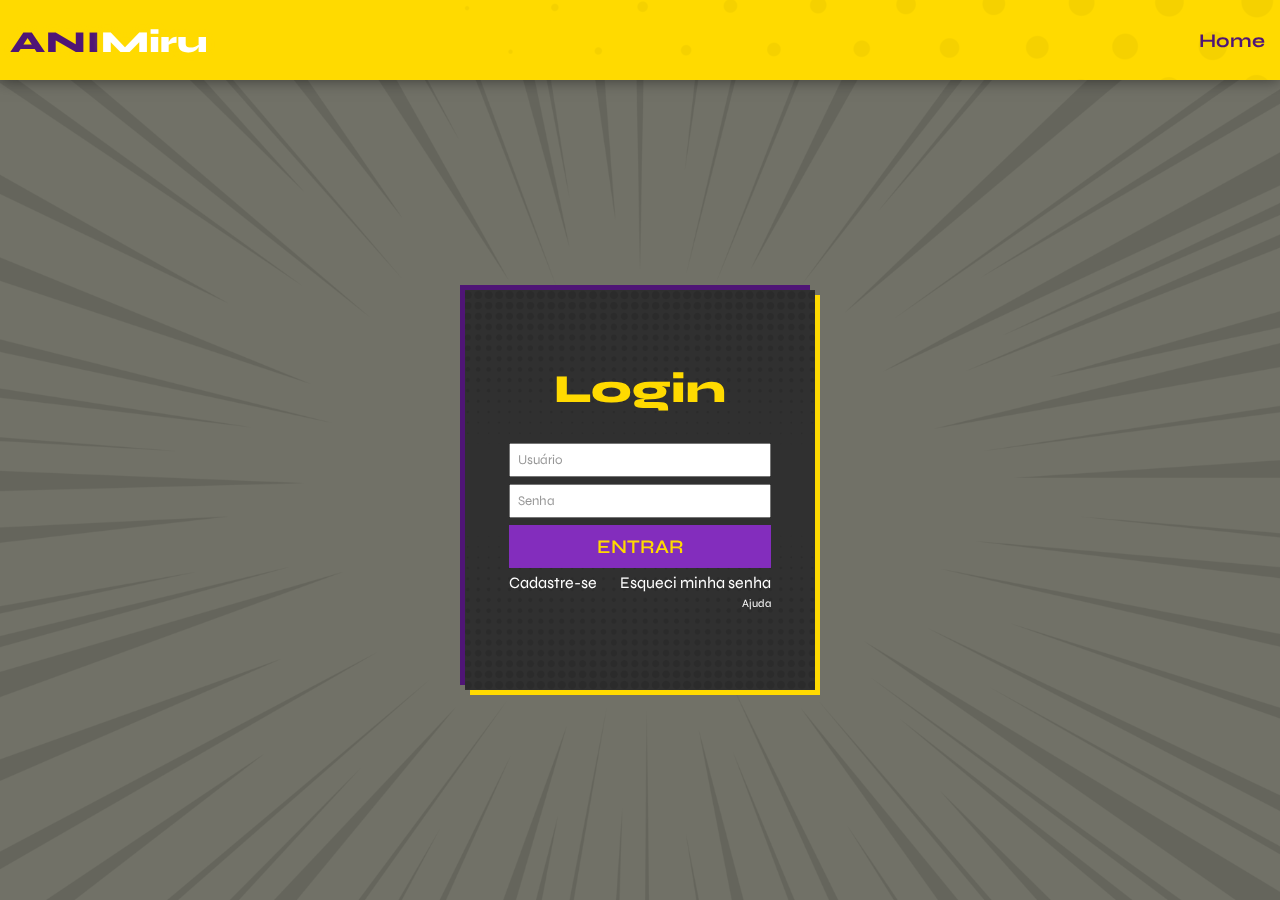
<file: Site-Animiru/login.html>
<!DOCTYPE html>
<html lang="pt-br">

<head>
    <meta charset="UTF-8">
    <meta http-equiv="X-UA-Compatible" content="IE=edge">
    <meta name="viewport" content="width=device-width, initial-scale=1.0">
    <link rel="stylesheet" href="css/style.css">
    <link rel="icon" href="/img/favicon.svg">
    <title>Login - ANIMiru</title>
</head>

<body class="bg-lines">
    <!-- //////////////////// HEADER //////////////////// -->
    <header class="header">
        <div class="logo">
            <a href="index.html"><i class='bx bx-tv'></i></a>
            <a href="index.html"><i class='bx bx-play'></i></a>
            <a href="index.html" class="logo-txt"><span id="logo">Ani</span>
              <p>Miru</p>
            </a>
          </div>
        <nav class="side-nav">
            <a href="index.html" class="side-txt">Home</a>
        </nav>
    </header>
    <!-- //////////////////// FIM HEADER //////////////////// -->

    <!-- //////////////////// LOGIN-BOX //////////////////// -->
    <div class="login-box">
        <form>
            <h3>Login</h3>
            <input type="text" name="usName" id="usName" class="placeLog" placeholder="Usuário" required>
            <input type="password" name="senha" id="senha" class="placeLog" placeholder="Senha" required>
            <input type="submit" id="submit" value="Entrar" onclick="logar(); return false">
            <div class="login-help">
                <a href="#">Cadastre-se</a>
                <a href="#">Esqueci minha senha</a>
            </div>
            <a href="#" id="ajuda">Ajuda</a>
        </form>
    </div>
    <!-- //////////////////// FIM LOGIN-BOX //////////////////// -->

    <!-- //////////////////// SCRIPT //////////////////// -->
    <script src="js/js.js"></script>
    <!-- //////////////////// FIM SCRIPT //////////////////// -->
</body>

</html>
</file>
<file: Site-Animiru/css/style.css>
@import url('https://fonts.googleapis.com/css2?family=Syne:wght@400;500;600;700;800&display=swap');


/* //////////////////// GERAIS E VARIÁVEIS //////////////////// */
/* #region */
* {
  margin: 0;
  padding: 0;
  text-decoration: none;
  font-family: 'Syne', 'sans-serif';
  scroll-behavior: smooth;
}

:root {
  --color-01: #ffda00;
  --color-02: #717167;
  --color-03: #fff;
  --color-04: #303030;
  --color-05: #484842;
  --color-06: #232323;
  --color-main: #4f1576;
  --color-sec: #832dbd;
}

::-webkit-scrollbar {
  height: 12px;
  width: 12px;
}

::-webkit-scrollbar-button {
  display: none;
}

::-webkit-scrollbar-thumb {
  background: var(--color-06);
  min-width: 500px;
}

::-webkit-scrollbar-track {
  background-color: transparent;
}

::-webkit-scrollbar-corner {
  display: none;
}

.accent {
  color: var(--color-01);
  font-style: italic;
  font-weight: 600;
}

.showMenu {
  display: flex !important;
  flex-direction: column;
}

body {
  height: 100vh;
  background-color: var(--color-02);
  overflow: overlay;
}

.top-arrow {
  transform: rotate(90deg);
}

.dotted {
  position: relative;
}

.dotted:before {
  content: 'Possui página finalizada';
  position: absolute;
  top: 5px;
  left: 50%;
  transform: translateX(-50%);
  color: #717167;
  font-size: .9rem;
}

.dotted2 {
  position: relative;
}

.dotted2::before {
  content: 'Possui página genérica';
  position: absolute;
  top: 5px;
  left: 50%;
  transform: translateX(-50%);
  color: #717167;
  font-size: .9rem;
}
/*#endregion*/


/* //////////////////// HEADER //////////////////// */
/* #region */
.header {
  display: flex;
  position: fixed;
  top: 0;
  height: 80px;
  width: 100%;
  align-items: center;
  background-color: var(--color-01);
  z-index: 99;
  overflow: hidden;
  box-shadow: 0 0 15px rgba(0, 0, 0, 0.5);
}

.header::before {
  position: absolute;
  content: '';
  top: 0;
  left: 0;
  height: 85px;
  width: 100vw;
  background-image: url(../img/diagonal-dot-pattern-on-transparent-background-retro-halftone-effect.png);
  background-position: top;
  transform: translate(5px, -5px);
  filter: opacity(.04);
}

.openMenu {
  position: absolute;
  transform: translateX(-1000%);
  margin-left: 10px;
  transition: 300ms ease;
  background-color: var(--color-main);
  color: var(--color-03);
  border: none;
  outline: transparent;
  cursor: pointer;
  z-index: 999;
}

.openMenu {
  vertical-align:middle;
  padding: 3px;
  font-size: 2.2rem;
}

.header .logo {
  position: relative;
  display: flex;
  margin-left: 10px;
  margin-right: auto;
  font-size: 1.9rem;
  font-weight: 800;
  color: var(--color-03);
  text-shadow: 0 0 10px var(--color-01);
  transition: 300ms ease;
}

.header a .bx-tv,
.header a .bx-play {
  position: absolute;
  font-size: 3.1rem;
  top: -12px;
  left: 50px;
  transform: rotate3d(0, 1, 0, 90deg);
  transition: 300ms ease;
}

.header a .bx-play {
  font-size: 2.7rem;
  top: -7px;
  left: 55px;
}

.header .logo .logo-txt {
  display: flex;
  transform: translateY(2px);
  transition: 300ms ease;
}

.header .logo .logo-txt p {
  color: var(--color-03);
}

#logo {
  text-transform: uppercase;
  letter-spacing: 1px;
  color: var(--color-main);
}

.header .side-nav {
  display: flex;
  margin-left: auto;
  z-index: 10;
  align-items: center;
}

.header .side-nav #side-button {
  color: var(--color-03);
  font-size: 1.9rem;
  margin: 0 5px;
  background: var(--color-main);
  padding: 5px 15px;
  border-radius: 50%;
  vertical-align: middle;
}

.header .side-nav .side-txt {
  color: var(--color-main);
  display: flex;
  font-size: 1.2rem;
  padding-right: 15px;
  overflow: hidden;
  transition: 300ms ease;
  font-weight: 700;
}

.header .side-nav .side-txt p {
  position: relative;

}

.header .side-nav .side-txt p:after {
  content: '';
  position: absolute;
  bottom: -2px;
  left: 0;
  height: 3px;
  width: 100%;
  margin: 2px 0;
  background-color: var(--color-main);
  opacity: 0;
  transform: translateY(5px);
  transition: 300ms ease;
  border-radius: 2px;
}

.header .side-nav .side-txt p:hover::after {
  transform: translate(0);
  opacity: 1;
}

.header .side-nav .side-txt i {
  vertical-align: middle;
  color: var(--color-main);
  font-size: 1.5rem;
  margin-left: 3px;
}

@keyframes slide {
  0% {transform: translateX(0)}
  50% {transform: translateX(3px)}
  100% {transform: translateX(0);}
}

@keyframes tilt {
  35% {transform: rotate(5deg);}
  85% {transform: rotate(-5deg);}
}

#entrar:hover .bx-log-in {
  animation: slide 1000ms infinite;
}

#meusAnimes:hover .bxs-videos {
  animation: tilt 800ms infinite;
}
/*#endregion*/


/* //////////////////// NAVBAR //////////////////// */
/* #region */
.navbar {
  position: fixed;
  display: flex;
  flex-direction: column;
  top: 80px;
  left: 0;
  width: 310px;
  height: calc(100vh - 80px);
  background-color: var(--color-main);
  justify-content: center;
  z-index: 99;
  overflow: auto overlay;
  box-shadow: 0 0 15px rgba(0, 0, 0, 0.5);
  transition: 300ms ease;
}

.navbar::after {
  position: absolute;
  content: '';
  top: 0;
  left: 0;
  width: 100%;
  height: calc(100vh - 80px);
  background-image: url(../img/radial-lines-of-explosion-on-transparent-background-speed-lines-manga-frame.png);
  background-position: center;
  background-repeat: no-repeat;
  background-size: cover;
  opacity: .2;
}

.navbar .navbar-content {
  display: flex;
  flex-direction: column;
}

.navbar-content a {
  position: relative;
  font-size: 1.2rem;
  color: var(--color-03);
  font-weight: 800;
  text-transform: uppercase;
  margin: 10px 30px 10px 15px;
  z-index: 99;
}

.navbar-content .drop::after {
  content: 'V';
  font-size: 1.2rem;
  position: absolute;
  transform: translate(10px);
  color: var(--color-01);
}

#drop-animes-menu,
#drop-temp-menu {
  display: none;
}

#drop-animes-menu a,
#drop-temp-menu a {
  font-size: 1.2rem;
  font-weight: 400;
  margin-left: 50px;
  text-transform: none;
}

.navbar-content a:hover {
  color: var(--color-main);
  -webkit-text-stroke: 1px var(--color-01);
  text-shadow: 0 0 5px var(--color-sec);
}
/*#endregion*/


/* //////////////////// WRAPPER-HORIZONTAL //////////////////// */
/* #region */
.wrapper-horizontal {
  display: flex;
  position: relative;
  height: 100vh;
  overflow-y: hidden;
  overflow-x: auto;
  scroll-behavior: smooth;
  overflow: overlay;
}

#left {
  position: absolute;
  top: 0;
  left: 0;
}

.wrapper-horizontal section {
  display: block;
  background-color: transparent;
  position: relative;
  top: 80px;
  min-width: calc(90vw - 310px);
  left: 300px;
  padding: 40px 40px 0;
  overflow: hidden;
  height: calc(100% - 120px);
}

section h2 {
  font-size: 2.5rem;
  font-weight: 800;
  color: var(--color-01);
  text-shadow: 1px 1px var(--color-04), -1px -1px var(--color-04), -1px 1px var(--color-04), 1px -1px var(--color-04);
  margin-bottom: 20px;
  background-color: var(--color-main);
  width: fit-content;
  padding: 5px;
}

.wrapper-hotizontal section:nth-child(1) {
  background: var(--color-02);
}

.wrapper-horizontal section:nth-child(odd) {
  background: var(--color-04);
}
/* #endregion */


/* //////////////////// SLIDER //////////////////// */
/* #region */

.slider {
  position: relative;
  width: calc(90vw - 310px);
  height: 60vh;
  overflow: hidden;
  background-color: var(--color-06);
}

.slider .slide {
  position: absolute;
  width: 100%;
  height: 100%;
  opacity: 0;
}

.slider .active {
  opacity: 1;
  transition: 500ms;
}

.navigation-visibility .active { 
  background-color: var(--color-01) !important;
}

.slider .slide img {
  position: absolute;
  width: 100%;
  height: 100%;
  object-fit: cover;
}

.slider .slide .info {
  position: absolute;
  background-color: rgba(0, 0, 0, 0.5);
  width: 100%;
  top: 0;
  padding: 20px;
  box-shadow: 0 5px 25px rgb(1 1 1 / 5%);
}

.slider .slide .info h2 {
  color: var(--color-01);
  text-shadow: 2px 2px 0 var(--color-sec);
  font-weight: 700;
  background: transparent;
}

.slider .slide .info p {
  color: var(--color-03);
  margin-right: 30px;
}

.navigation {
  width: 100%;
  height: 100%;
  display: flex;
  align-items: center;
  justify-content: space-between;
  transition: opacity 250ms ease;
}

.prev-btn,
.next-btn {
  z-index: 5;
  font-size: 3.1rem;
  color: var(--color-01);
  background-color: rgba(0, 0, 0, 0.5);
  cursor: pointer;
}

.navigation-visibility {
  z-index: 5;
  display: flex;
  justify-content: center;
}

.navigation-visibility .slide-icon {
  z-index: 5;
  background: var(--color-04);
  height: 10px;
  width: 30px;
  transform: translateY(-30px);
  margin: 0 5px;
}
/*#endregion*/


/* //////////////////// SECTION 2 //////////////////// */
/* #region */
.section02 {
  color: var(--color-03);
}

.section02 .conteudo02 {
  background-color: var(--color-06);
  padding: 0 0 20px;
}

.section02 .conteudo02 h3,
.section02 .conteudo02 p {
  margin: 0 20px;
}

.img-container {
  min-height: 20vh;
  height: 45vh;
  background-image: url(../img/d-slayer-eyes.png);
  background-position: center;
  background-size: cover;
  border-width: 10px 2px;
  border-color: var(--color-01) var(--color-03);
  border-style: solid dashed solid dashed;
  margin: 20px 0;
  box-shadow: 0 0 10px var(--color-04);
}

.section02 h3 {
  margin: 10px 0;
  color: var(--color-01);
  font-size: 1.5rem;
}
/*#endregion*/


/* //////////////////// SECTION 3 //////////////////// */
/* #region */
.section03 {
  display: flex !important;
  flex-direction: column;
  align-items: center;
}

.section03 h2 {
  align-self: flex-start;
}

.section03 .conteudo03 {
  display: grid;
  position: relative;
  grid-template-columns: repeat(auto-fit, minmax(350px, 1fr));
  height: 70vh;
  width: 70vw;
  padding: 5px;
  background-color: transparent;
  overflow: hidden;
}

.conteudo03 .anime-item {
  display: flex;
  background-color: var(--color-06);
  height: 330px;
  justify-content: center;
  align-items: center;
  padding: 20px;
  margin: 10px;
}

.anime-item .anime-txt {
  color: var(--color-03);
}

.anime-item .anime-txt a {
  color: var(--color-01);
  font-weight: 700;
  text-align: left;
}

.anime-txt p {
  text-align: justify;
  padding-top: 20px;
  white-space: pre-line;
  overflow: auto;
  text-overflow: ellipsis;
  max-height: 150px;
}

.anime-item .anime-img {
  transform: translateY(-10px);
  top: 0;
  width: 190px;
  margin-right: 10px;
  border: 1px solid var(--color-01);
  box-shadow: 0 0 10px var(--color-04);
}

.bg-gradient {
  position: absolute;
  display: flex;
  bottom: 0;
  width: 100%;
  justify-content: center;
  align-items: flex-end;
  height: 200px;
  background: rgb(255, 255, 255);
  background: linear-gradient(180deg, rgba(255, 255, 255, 0) 25%, rgba(113, 113, 103, 1) 80%);
}

.ver-mais {
  color: var(--color-sec);
  font-weight: 700;
  font-size: 1rem;
  text-transform: uppercase;
  padding: 20px 20px 10px;
  background-color: var(--color-03);
  height: 30px;
  z-index: 5;
}

.ver-mais:hover {
  transform: scale(1.05);
  background-color: var(--color-main);
  color: var(--color-03);
}

.ver-mais:active {
  transform: scale(.95);
  color: var(--color-main);
  background-color: var(--color-01);
}
/*#endregion*/


/* //////////////////// FOOTER //////////////////// */
/* #region */
.section04 {
  display: flex !important;
  align-items: center;
  justify-content: center;
  width: 100%;
}

.feet {
  display: grid;
  grid-template-columns: repeat(auto-fit, minmax(300px, 1fr));
}

.feet .foot {
  display: flex;
  position: relative;
  flex-direction: column;
  color: var(--color-03);
  padding: 5px;
}

.feet #linksRapidos {
  transform: translateX(50px);
}

.feet .foot h3 {
  color: var(--color-01);
  font-size: 1.5rem;
  margin-bottom: 10px;
}

.feet #logo2 {
  color: var(--color-sec);
  text-transform: uppercase;
}

.feet .foot p {
  text-align: justify;
  font-size: 0.9rem;
}

.feet .foot ul li {
  list-style-type: none;
  padding: 5px 0;
}

.feet .foot ul li a {
  color: var(--color-03);
}

.feet .foot ul li a:hover {
  color: var(--color-sec);
}

.feet .foot input {
  padding: 10px;
  margin: 5px 0;
  background-color: var(--color-03);
  color: var(--color-main);
  font-weight: 600;
  outline: transparent;
  border: none;
}

.feet .foot .button {
  margin-top: -5px;
  border-radius: 0;
  background-color: var(--color-sec);
  color: var(--color-01);
  text-transform: uppercase;
  font-size: 1.1rem;
  letter-spacing: 2px;
  font-weight: 700;
  cursor: pointer;
}

.feet .foot .button:hover {
  transform: scale(1.05);
  background-color: var(--color-main);
  border: 1.4px solid var(--color-01);
}

.feet .foot .button:active {
  transform: scale(.95);
}

.feet .socials {
  justify-content: center;
  flex-direction: row;
  grid-area: 2 / 1 / 3 / 4;
}

.feet .socials i {
  font-size: 2.5rem;
  color: var(--color-04);
  text-shadow: 1px 1px 0 var(--color-sec), -1px -1px 0 var(--color-sec), -1px 1px 0 var(--color-sec), 1px -1px 0 var(--color-sec), 0 0 4px var(--color-06);
  margin: 0 10px;
  transition: all 300ms;
}

.socials i:hover {
  text-shadow: 1px 1px 0 var(--color-01), -1px -1px 0 var(--color-01), -1px 1px 0 var(--color-01), 1px -1px 0 var(--color-01);
  transform: translateY(-5px);
}

.socials i:active {
  transform: scale(0.95);
}
/*#endregion*/


/* //////////////////// WRAPPER-VERTICAL //////////////////// */
/* #region */
.wrapper-vertical {
  position: relative;
  height: 100%;
  width: 100%;
  scroll-behavior: smooth;
  overflow: overlay;
}

.wrapper-vertical section {
  display: block;
  background-color: transparent;
  position: relative;
  top: 80px;
  width: calc(100vw - 332px);
  padding: 20px 0;
  padding-left: 320px;
  overflow: overlay;
}
/*#endregion*/


/* //////////////////// NOTICIAS.HTML //////////////////// */
/* #region */
.noticia-item {
  display: flex;
  position: relative;
  width: 97%;
  height: 310px;
  margin: 20px 0;
  background-color: var(--color-06);
  transition: 300ms;
  box-shadow: 0 0 15px rgba(0, 0, 0, 0.5);
}

.noticia-item:hover {
  background-color: var(--color-04);
  transform: translateY(-5px);
  box-shadow: 0 5px var(--color-01), 0 0 15px rgba(0, 0, 0, 0.5);
}

.noticia-item .ler-tudo {
  position: absolute;
  bottom: 15px;
  right: 20px;
  color: var(--color-01);
  background-color: var(--color-sec);
  padding: 10px;
  transition: 200ms;
}

.noticia-item .ler-tudo:hover {
  transform: scale(1.1);
}

.noticia-item .ler-tudo:active {
  transform: scale(.85);
}

.noticia-img-size {
  height: 100%;
  width: 30%;
}

.noticia-item h2 {
  font-weight: 600;
  font-size: 1.9rem;
  background-color: transparent;
  text-align: left;
  color: var(--color-03);
}

.noticia-item p {
  color: var(--color-03);
  display: -webkit-box;
  text-align: justify;
  -webkit-line-clamp: 3;
  -webkit-box-orient: vertical;
  overflow: hidden;
  white-space: normal;
  text-overflow: ellipsis;
}

.noticia-item .info-txt {
  display: flex;
  justify-content: space-between;
}

.info-txt p {
  margin: -5px 0 20px;
  color: var(--color-01);
  text-align: justify;
}

.noticia-item .noticia-txt {
  width: 70%;
  padding: 5px 15px 25px;
}

.noticia-item .noticia-img01 {
  background-image: url(../img/Slider/free_news.jpg);
  background-position: center;
  background-size: cover;
}

.noticia-item .noticia-img02 {
  background-image: url(../img/Slider/Kitaro-Tanjo-Gegege-no-Nazo-Revelada-a-data-de-estreia-do-filme-1.jpg);
  background-position: center;
  background-size: cover;
}

.noticia-item .noticia-img03 {
  background-image: url(../img/Slider/Oshi-no-Ko-Anime-alcanca-o-ranking-mais-alto-do-MyAnimeLi.jpg);
  background-position: center;
  background-size: cover;
}

.noticia-item .noticia-img04 {
  background-image: url(../img/chainsaw-news.png);
  background-position: center;
  background-size: cover;
}

.news04 {
  background-color: var(--color-04) !important;
  padding-top: 60px !important;
}

.news04 .feet {
  position: relative;
  padding: 0 20px;;
}
/* #endregion */


/* //////////////////// LOGIN.HTML //////////////////// */
/* #region */
.bg-lines::before {
  content: '';
  position: fixed;
  width: 100%;
  height: 100%;
  background-image: url(../img/comic-radial-speed-lines.png);
  background-size: cover;
  background-position: center;
  opacity: .1;
}

.bg-lines {
  display: flex;
  margin-top: 80px;
  align-items: center;
  justify-content: center;
  width: 100vw;
  height: calc(100vh - 80px);
}

.login-box {
  position: relative;
  background-color: var(--color-04);
  height: 400px;
  width: 350px;
  display: flex;
  flex-direction: column;
  align-items: center;
  justify-content: center;
  box-shadow: 5px 5px var(--color-01), -5px -5px var(--color-main);
  isolation: isolate;
}

.login-box::before {
  content: '';
  position: absolute;
  height: 100%;
  width: 100%;
  background-image: url(../img/dotted-pattern-on-transparent-background-retro-halftone-effect.png);
  background-position: center;
  background-size: cover;
  opacity: .1;
  z-index: -1;
}

.login-box form h3 {
  font-weight: 800;
  font-size: 2.5rem;
  text-align: center;
  margin: 35px 0 30px;
  color: var(--color-01);
}

.login-box form {
  display: flex;
  height: 100%;
  padding: 40px;
  width: 75%;
  flex-direction: column;
}

.login-box form .placeLog {
  padding: 7px;
  margin-bottom: 7px;
}

.placeLog::placeholder {
  color: var(--color-04);
  opacity: .5;
  transition: 200ms;
}

.placeLog:focus::placeholder {
  opacity: 0;
}

.login-box form #submit {
  padding: 10px;
  border-radius: 0;
  background-color: var(--color-sec);
  border: none;
  color: var(--color-01);
  font-size: 1.2rem;
  text-transform: uppercase;
  font-weight: 600;
  cursor: pointer;
}

.login-box form #submit:hover {
  transform: scale(1.05);
}

.login-box form #submit:active {
  transform: scale(.95);
}

.login-box form .login-help {
  display: flex;
  font-size: 1rem;
  justify-content: space-between;
}

.login-box form .login-help a:hover {
  color: var(--color-01);
}

.login-box form .login-help a {
  margin: 5px 0;
  color: var(--color-03);
}

.login-box form #ajuda {
  margin-left: auto;
  color: var(--color-03);
  font-size: 0.7rem;
}

.login-box form #ajuda:hover {
  color: var(--color-01);
}
/*#endregion*/


/* //////////////////// ABRIL2023.HTML //////////////////// */
/* #region */
.main-grid {
  display: grid;
  position: relative;
  grid-template-columns: repeat(auto-fit, minmax(350px, 1fr));
  padding: 0 80px;
  background-color: transparent;
}

.main-grid .anime-item {
  display: flex;
  background-color: var(--color-06);
  height: 330px;
  justify-content: center;
  align-items: center;
  padding: 20px;
  margin: 5px;
}
/*#endregion*/


/* //////////////////// GENEROS.HTML //////////////////// */
/* #region */
#generos .main-grid {
  display: grid;
  position: relative;
  grid-template-columns: repeat(auto-fit, minmax(250px, 1fr));
  padding: 0 20px;
  background-color: transparent;
}

#generos .main-grid .anime-item {
  display: flex;
  background-color: var(--color-06);
  height: 170px;
  justify-content: center;
  align-items: center;
  padding: 0 !important;
  margin: 7px;
  transition: 300ms ease;
  box-shadow: 0 0 15px rgba(0, 0, 0, 0.5);
}

#generos .anime-txt {
  display: flex;
  flex-direction: column;
  align-items: center;
  justify-content: center;
  background-color: rgba(0, 0, 0, 0.55);
  width: 100%;
  height: 100%;
}

#generos .main-grid .anime-item:hover {
  transform: translateY(-5px);
  box-shadow: 0 5px 0 var(--color-01), 0 0 15px rgba(0, 0, 0, 0.5);
}

#generos .main-grid .anime-item:active {
  transform: scale(.95);
}

#generos .main-grid .anime-item:active > .anime-txt {
  background-color: rgba(53, 11, 76, 0.749);
}

#generos .anime-txt p {
  color: var(--color-01);
  font-weight: 700;
  font-size: 1.5rem;
  padding: 0 !important;
}

#generos .anime-txt i,
#generos .anime-txt ion-icon {
  font-size: 2.5rem;
  margin: 5px 0
}

#generos .bgAcao {
  background-image: url(../img/bgGeneros/bgAcao.jpg);
  background-position: center;
  background-size: cover;
  width: auto;
  height: 100%;
}

#generos .bgAventura {
  background-image: url(../img/bgGeneros/bgAventura.jpg);
  background-position: center;
  background-size: cover;
  width: auto;
  height: 100%;
}

#generos .bgComedia {
  background-image: url(../img/bgGeneros/bgComedia.jpg);
  background-position: center;
  background-size: cover;
  width: auto;
  height: 100%;
}

#generos .bgDrama {
  background-image: url(../img/bgGeneros/bgDrama.jpg);
  background-position: center;
  background-size: cover;
  width: auto;
  height: 100%;
}

#generos .bgFantasia {
  background-image: url(../img/bgGeneros/bgFantasia.jpg);
  background-position: center;
  background-size: cover;
  width: auto;
  height: 100%;
}

#generos .bgMusica {
  background-image: url(../img/bgGeneros/bgMusica.jpg);
  background-position: center;
  background-size: cover;
  width: auto;
  height: 100%;
}

#generos .bgRomance {
  background-image: url(../img/bgGeneros/bgRomance.jpg);
  background-position: center;
  background-size: cover;
  width: auto;
  height: 100%;
}

#generos .bgFiccaoCientifica {
  background-image: url(../img/bgGeneros/bgFiccaoCientifica.jpg);
  background-position: center;
  background-size: cover;
  width: auto;
  height: 100%;
}

#generos .bgSeinen {
  background-image: url(../img/bgGeneros/bgSeinen.jpg);
  background-position: center;
  background-size: cover;
  width: auto;
  height: 100%;
}

#generos .bgShoujo {
  background-image: url(../img/bgGeneros/bgShoujo.jpg);
  background-position: center;
  background-size: cover;
  width: auto;
  height: 100%;
}

#generos .bgShounen {
  background-image: url(../img/bgGeneros/bgShounen.jpg);
  background-position: center;
  background-size: cover;
  width: auto;
  height: 100%;
}

#generos .bgSlice-of-life {
  background-image: url(../img/bgGeneros/bgSlice-of-life.jpg);
  background-position: center;
  background-size: cover;
  width: auto;
  height: 100%;
}

#generos .bgEsportes {
  background-image: url(../img/bgGeneros/bgEsportes.jpg);
  background-position: center;
  background-size: cover;
  width: auto;
  height: 100%;
}

#generos .bgSobrenatural {
  background-image: url(../img/bgGeneros/bgSobrenatural.jpg);
  background-position: center;
  background-size: cover;
  width: auto;
  height: 100%;
}

#generos .bgSuspense {
  background-image: url(../img/bgGeneros/bgSuspense.png);
  background-position: center;
  background-size: cover;
  width: auto;
  height: 100%;
}
/*#endregion*/


/* //////////////////// ALFABETICO.HTML //////////////////// */
/* #region */
#alfabetico .main-grid {
  display: grid;
  position: relative;
  grid-template-columns: repeat(auto-fit, minmax(250px, 1fr));
  padding: 0 20px;
  background-color: transparent;
}

#alfabetico .main-grid .anime-item {
  display: flex;
  background-color: var(--color-06);
  height: 70px;
  justify-content: center;
  align-items: center;
  padding: 0 !important;
  margin: 7px;
  transition: 300ms ease;
  box-shadow: 0 0 15px rgba(0, 0, 0, 0.5);
}

#alfabetico .anime-txt p {
  color: var(--color-01);
  font-weight: 700;
  font-size: 2.5rem;
  padding: 0 !important;
}

#alfabetico .main-grid .anime-item:hover {
  transform: translateY(-5px);
  box-shadow: 0 5px 0 var(--color-01), 0 0 15px rgba(0, 0, 0, 0.5);
}
/*#endregion*/


/* //////////////////// ANIMEDOANO.HTML //////////////////// */
/* #region */
#animeDoAno {
  display: flex;
  flex-direction: column;
  align-items: center;
  justify-content: center;
}

#animeDoAno h2 {
  align-self: flex-start;
}

.animeDoAno {
  display: flex;
  align-items: center;
  justify-content: center;
  background-color: var(--color-06);
  width: 95%;
}

.animeDoAno-txt h2 {
  background: none;
  font-size: 1.5rem;
  color: var(--color-03);
  font-weight: 700;
  padding: 20px 25px 5px;
}

.animeDoAno-txt span {
  color: var(--color-01);
  font-weight: 800;
}

.animeDoAno-txt p {
  color: var(--color-01);
  font-weight: 700;
  padding: 10px 20px 5px;
}

.animeDoAno-txt ul {
  color: var(--color-03);
  list-style-type: none;
  padding: 5px 40px 20px;
}

.animeDoAno .animeDoAno-txt img {
  width: 100%;
  min-width: 300px;
}
/*#endregion*/


/* //////////////////// ANIME-PAGE.HTML //////////////////// */
/* #region */
.anime-page {
  display: flex;
  flex-direction: column;
  background-color: var(--color-06);
  width: 95%;
}

.anime-info {
  display: flex;
}

.anime-poster {
  display: flex;
  flex-direction: column;
  align-items: center;
  height: fit-content;
  padding: 30px 0 30px 30px;
}

.anime-poster img {
  width: 300px;
  padding-bottom: 20px;
}

#arte-promo {
  /* border: 1px solid var(--color-sec); */
  margin-bottom: 15px;
}

.anime-poster label {
  font-size: 0.9rem;
  color: var(--color-02);
  text-align: center;
  margin-top: -10px;
}

.anime-poster .avaliacao {
  color: var(--color-01);
  padding: 10px;
}

.avaliacao i {
  padding: 5px 1px;
  font-size: 1.1rem;
}

.anime-poster .avaliacao h3 {
  color: var(--color-03);
}

.anime-info .anime-txt {
  color: var(--color-03);
  padding: 40px;
}

.anime-info .anime-txt h2 {
  font-weight: 700;
}

.anime-info .anime-txt h3 {
  color: var(--color-01);
  padding: 10px 0;
}

.anime-info .anime-txt p {
  padding: 0;
}

.bold-accent {
  font-weight: 700;
  color: var(--color-sec);
  padding-right: 10px;
}

.elenco li{
  padding: 5px;
  list-style: none;
  margin-left: -5px;
}

.trailer {
  display: flex;
  flex-direction: column;
  align-items: center;
  justify-content: center;
  padding: 20px;
  margin-bottom: 50px;
  width: 90%;
  align-self: center;
  border-top: 1px solid var(--color-01)
}

.trailer h3 {
  align-self: flex-start;
  margin: 10px;
  font-size: 1.5rem;
  font-weight: 700;
  color: var(--color-03);
}

.trailer .anime-video {
  width: 90%;
  aspect-ratio: 16 / 9;
  max-width: 800px;
  border: 2px solid var(--color-sec);
  box-shadow: 0 0 20px var(--color-04);
}

/* #endregion */


/* //////////////////// MEDIA QUERIES //////////////////// */
/* #region */
@media screen and (max-width: 1300px) {
  .section02 .img-container {
    margin-top: 0;
  }

  .section03 .conteudo03 {
    width: 100%;
  }

  .feet {
    grid-template-columns: minmax(300px, 600px);
    transform: scale(.9);
    margin-top: -30px;
  }

  #linksRapidos {
    transform: none !important;
  }

  .socials {
    grid-area: auto / auto / auto / auto !important;
  }

}

@media screen and (max-width: 1100px) {
  ::-webkit-scrollbar-thumb {
    min-width: 200px;
  }

  .openMenu {
    transform: translateX(0);
  }

  .header .logo {
    transform: translateX(55px);
    margin-left: 0 !important;
  }

  .navbar {
    transform: translateX(-100%);
  }

  .navbar.translate {
    transform: translateX(0) !important;
  }

  .wrapper-horizontal section {
    min-width: 90vw;
    left: 0;
  }

  section h2 {
    font-size: 1.9rem;
  }

  .slider {
    width: 90vw;
  }

  .section04 {
    display: flex !important;
    align-items: center;
    justify-content: center;
    width: 100%;
  }

  .wrapper-vertical section {
    padding-left: 20px;
    width: calc(100vw - 20px);
    left: 0;
  }

}

@media screen and (max-width: 890px) {
  .wrapper-horizontal section {
    padding: 40px 20px 0;
  }
  .section03 .conteudo03 {
    display: grid;
    position: relative;
    grid-template-columns: repeat(1, 1fr);
    grid-gap: 10px;
    height: 70vh;
    width: 90vw;
  }

  .conteudo03 .anime-item {
    padding: 20px;
  }

  .noticia-item h2 {
    font-size: 1.5rem;
  }

}

@media screen and (max-width: 710px) {
  .anime-info {
    flex-direction: column;
  }

  .anime-info .anime-poster {
    align-self: center;
    padding-left: 0;
    padding-bottom: 0;
  }
}

@media screen and (max-width: 610px) {
  .header .logo {
    font-size: 1.5rem !important;
  }

  .header .side-nav .side-txt p{
    display: none;
  }

  .img-container {
    height: 30vh;
  }

  .wrapper-vertical section h2 {
    margin-bottom: 0;
  }

  .noticia-item {
    flex-direction: column;
    overflow: hidden;
  }

  .noticia-img-size {
    width: 100%;
    min-height: 200px !important;
  }

  .noticia-item .ler-tudo {
    bottom:110px;
    right: 0;
  }

  .noticia-item .noticia-txt {
    width: 95%;
    height: 80px !important;
  }

  .noticia-txt h2 {
    font-size: 1.2rem !important;
  }

  .noticia-txt .info-txt {
    padding-top: 15px;
    padding-right: 15px;
    font-size: 0.8rem;
  }

  .main-grid {
    padding: 0;
  }
  #sectionAbril2023 {
    padding: 10px;
  }

  #animeDoAno {
    padding: 5px;
  }

  .animeDoAno-txt h2 {
    padding: 20px 20px 15px;
  }

}

@media screen and (max-width: 470px) {
  .anime-item {
    max-height: 200px;
  }

  .anime-item .anime-txt p {
    padding: 0;
  }

  .anime-item .anime-img {
    height: 180px;
  }

  .noticia-item .noticia-txt h2{
  display: -webkit-box;
  -webkit-line-clamp: 2;
  -webkit-box-orient: vertical;
  overflow: hidden;
  white-space: normal;
  text-overflow: ellipsis;
  }
}


@media screen and (max-width: 410px) {
  .header .logo-txt {
    transform: rotate3d(0, 1, 0, 90deg) !important;
  }

  .header .bx-tv,
  .header .bx-play {
    display: block !important;
    transform: rotate3d(1, 1, 1, 1deg) !important;
    left: 5px !important;
  }

  .header .bx-play {
    left: 10px !important;
  }

  .anime-item {
    padding: 15px 10px !important;
  }

  .ver-mais {
    font-size: 1rem;
  }
  .wrapper-vertical .section01{
    margin: 5px;
    padding: 5px;
    overflow-x: hidden !important;
  }
  
  #sectionAbril2023 {
    margin: 0;
  }
  
  #sectionAbril2023 .main-grid .anime-item {
    max-width: 260px;
    min-height: 300px;
  }
}

@media (max-height: 745px) {
  .section02 .conteudo02 p {
    height: 100px !important;
    overflow: auto;
  }

  .foot h3 {
    margin: 0 0 0 0 !important;
  }

  .anime-info .anime-txt {
    font-size: 0.7rem !important;
  }

}

@media (max-height: 690px) {

  section h2 {
    font-size: 1.2rem;
    margin-bottom: 3px;
  }

  .slider .slide .info {
    height: 100%;
  }

  .img-container {
    height: 30vh;
  }

  .section02 h3 {
    font-size: 1rem;
  }

  .feet {
    padding-bottom: 10px;
  }
}

/*#endregion*/
</file>
